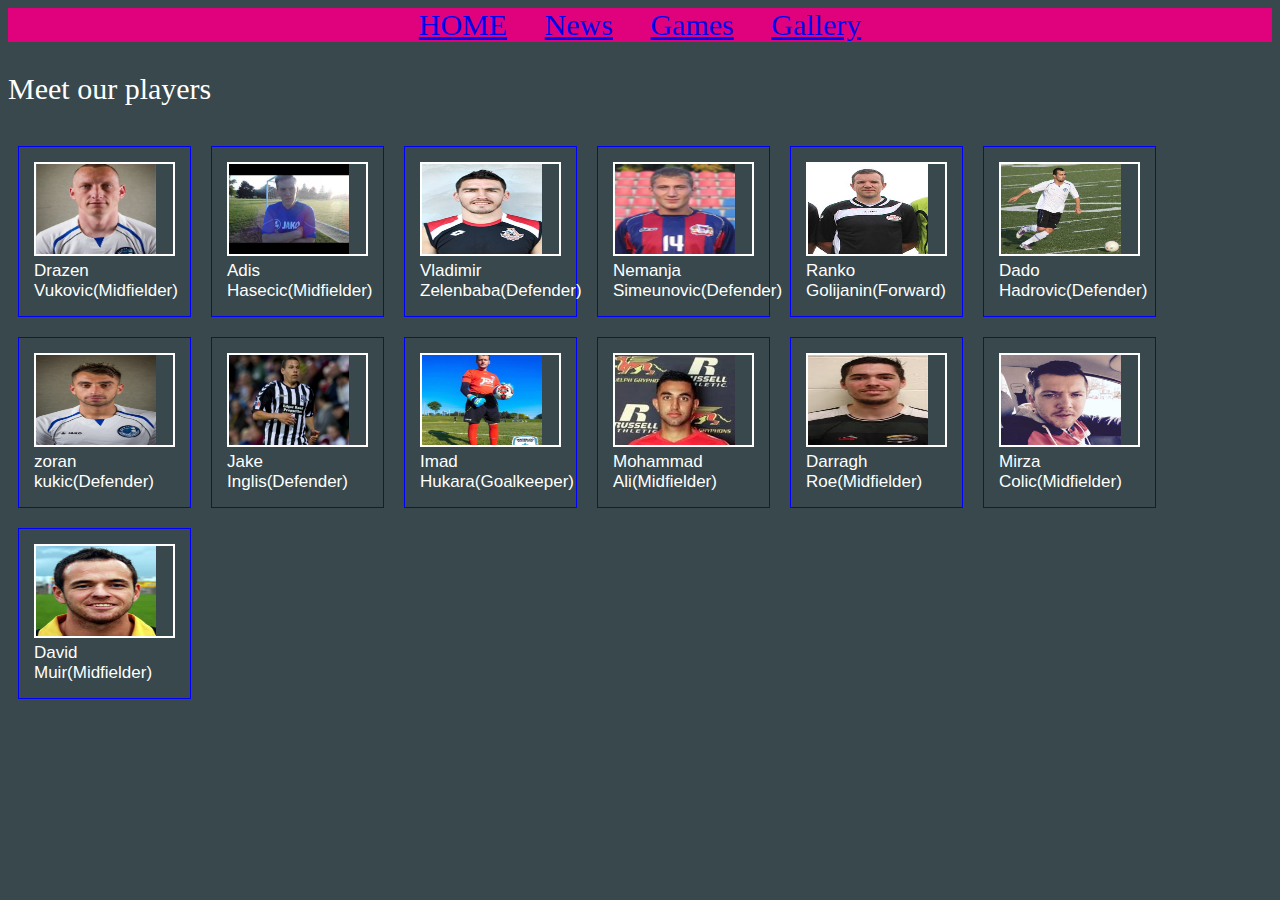
<file: assignment/html1.html>
<html>
<head>
<title>
Players 
</title>
<link rel="stylesheet" href="style1.css" type="text/css" title="style1"/>
</head>
<body>
<nav>
<a href="index.html">HOME</a>
<a href="html2.html">News</a>
<a href="html3.html">Games</a>
<a href="html4.html">Gallery</a>
</nav>

<p>Meet our players</p>
<h4>
<div class="img">
 <a target="_blank" href="klematis_big.htm"><img src="Drazen Vukovic.jpg" alt="Klematis" width="110" height="90"></a>
 <div class="desc">Drazen Vukovic(Midfielder)</div>
</div>
<div class="img">
 <a target="_blank" href="klematis2_big.htm"><img src="Adis Hasecic.jpg" alt="Klematis" width="110" height="90"></a>
 <div class="desc">Adis Hasecic(Midfielder)</div>
</div>
<div class="img">
 <a target="_blank" href="klematis4_big.htm"><img src="Vladimir Zelenbaba.jpg" alt="Klematis" width="110" height="90"></a>
 <div class="desc">Vladimir Zelenbaba(Defender)</div>
 </div>
 <div class="img">
 <a target="_blank" href="klematis4_big.htm"><img src="Nemanja Simeunovic.jpg" alt="Klematis" width="110" height="90"></a>
 <div class="desc">Nemanja Simeunovic(Defender)</div>
 </div>
 <div class="img">
 <a target="_blank" href="klematis4_big.htm"><img src="Ranko Golijanin.jpg" alt="Klematis" width="110" height="90"></a>
 <div class="desc">Ranko Golijanin(Forward)</div>
 </div>
 <div class="img">
 <a target="_blank" href="klematis4_big.htm"><img src="Dado Hadrovic.jpg" alt="Klematis" width="110" height="90"></a>
 <div class="desc">Dado Hadrovic(Defender)</div>
 </div>
 <div class="img">
 <a target="_blank" href="klematis4_big.htm"><img src="zoran kukic.jpg" alt="Klematis" width="110" height="90"></a>
 <div class="desc">zoran kukic(Defender)</div>
 </div>
 <div class="img">
 <a target="_blank" href="klematis4_big.htm"><img src="Jake Inglis.jpg" alt="Klematis" width="110" height="90"></a>
 <div class="desc">Jake Inglis(Defender)</div>
 </div>
  <div class="img">
 <a target="_blank" href="klematis4_big.htm"><img src="Imad Hukara.jpg" alt="Klematis" width="110" height="90"></a>
 <div class="desc">Imad Hukara(Goalkeeper)</div>
 </div>
  <div class="img">
 <a target="_blank" href="klematis4_big.htm"><img src="Mohammad Ali.jpg" alt="Klematis" width="110" height="90"></a>
 <div class="desc">Mohammad Ali(Midfielder)</div>
 </div>
  <div class="img">
 <a target="_blank" href="klematis4_big.htm"><img src="Darragh Roe.jpg" alt="Klematis" width="110" height="90"></a>
 <div class="desc">Darragh Roe(Midfielder)</div>
 </div>
  <div class="img">
 <a target="_blank" href="klematis4_big.htm"><img src="Mirza Colic.jpg" alt="Klematis" width="110" height="90"></a>
 <div class="desc">Mirza Colic(Midfielder)</div>
 </div>
  <div class="img">
 <a target="_blank" href="klematis4_big.htm"><img src="David Muir.jpg" alt="Klematis" width="110" height="90"></a>
 <div class="desc">David Muir(Midfielder)</div>
 </div>
</div>
</h4




</body>
</html>
</file>
<file: assignment/style1.css>
body{

text-align:left;

background-color: #38484D;


}
h1
{
font-size:60px;
font-family: "Times New Roman";

color:white;
text-align:center;
}
img {
float: left;
padding-right: 1em;
width: 120px;
}
    
	

form
{
	font-size:20px;
	text-align:left;
	
}
div.img {
    margin: 10px;
    padding: 10px;
    border: 1px solid #0000ff;
    height: auto;
    width: auto;
    float: left;
    text-align: center;
	color:white;
	font-size: 17px;
}	

div.img img {
    display: inline;
    margin: 5px;
    border: 2px solid #ffffff;
}

div.img a:hover img {
    border: 2px solid #0000ff;
}

div.desc {
  text-align: center;
  font-weight: normal;
  width: 10px;
  margin: 5px;
}


 p
 {
 font-size:30px;
 font-family: "Times New Roman";
 color:white;
 
 } 
 nav{
text-align:center;
color:white;
background-color:#E0017D;
word-spacing: 30px;
font-size:30px;
}

table, th, td {
    border: 1px solid black;
	border-collapse:collapse;
	color:#F9E447;
	}
h2
{
text-align:left;
color:#DF002C;
}
h3{
	font-size:18px;
	color:white;
}
h4
{
	font-family: "Lucida Sans Unicode", "Lucida Grande", sans-serif;
	font-size: 20px;
	color:#C44668;
}
</file>
